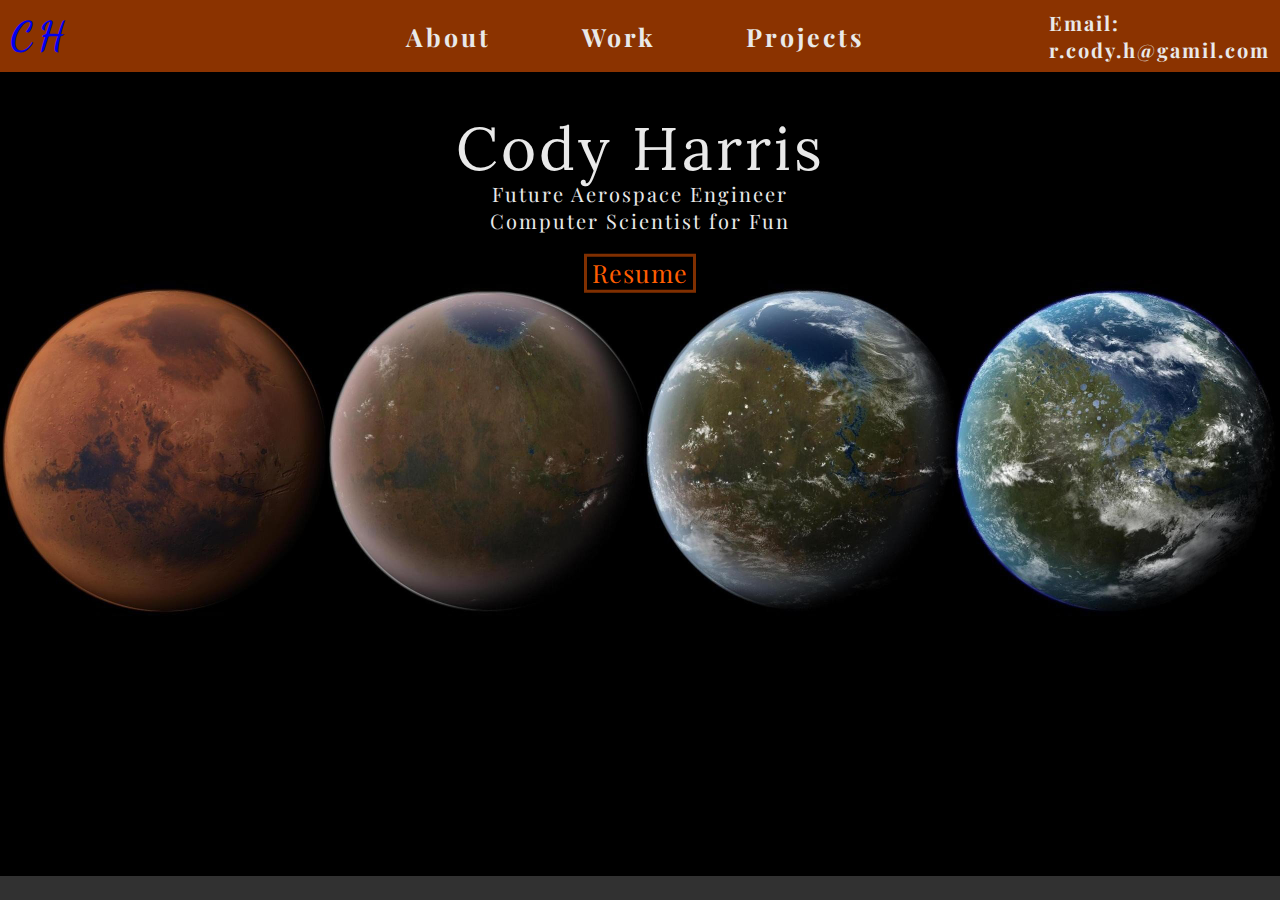
<file: index.html>
<!DOCTYPE html>
<html lang="en">
<head>
    <meta charset="UTF-8">
    <meta name="viewport" content="width=device-width, initial-scale=1.0">
    <link rel="stylesheet" href='styles1.css'>
    <link rel="preconnect" href="https://fonts.gstatic.com">
    <link href="https://fonts.googleapis.com/css2?family=Playfair+Display&display=swap" rel="stylesheet">
    <link href="https://fonts.googleapis.com/css2?family=Dancing+Script&display=swap" rel="stylesheet">
    <link href="https://fonts.googleapis.com/css2?family=Lora:ital@1&display=swap" rel="stylesheet">    
    <title>Welcome!</title>
</head>
<body>

    <nav>
        <div class="logo">
            <h4><a href="index.html">CH</a></h4>
        </div>
        <ul class='nav-links'>
            <li><a href="about.html">About</a></li>
            <li><a href="work.html">Work</a></li>
            <li><a href="projects.html">Projects</a></li>
            <li><p class="email1">Email: <br> r.cody.h@gmail.com</p></li>
        </ul>
        <div class="email2">
            <p>Email: <br> r.cody.h@gamil.com</p>
        </div>
        <div class="burger">
            <div class="line1"></div>
            <div class="line2"></div>
            <div class="line3"></div>
        </div>
    </nav>
    <script src="app.js"></script>

    <div class="container">
        <h1><br><br><a>Cody Harris</a></h1>
        <h3><br><a>Future Aerospace Engineer<br>Computer Scientist for Fun</a></h3>
        <a class="resume" href="resume.pdf" download="Cody Harris Resume">Resume</a>
        <img class="bg-image">
    </div>

</body> 
</html>
</file>
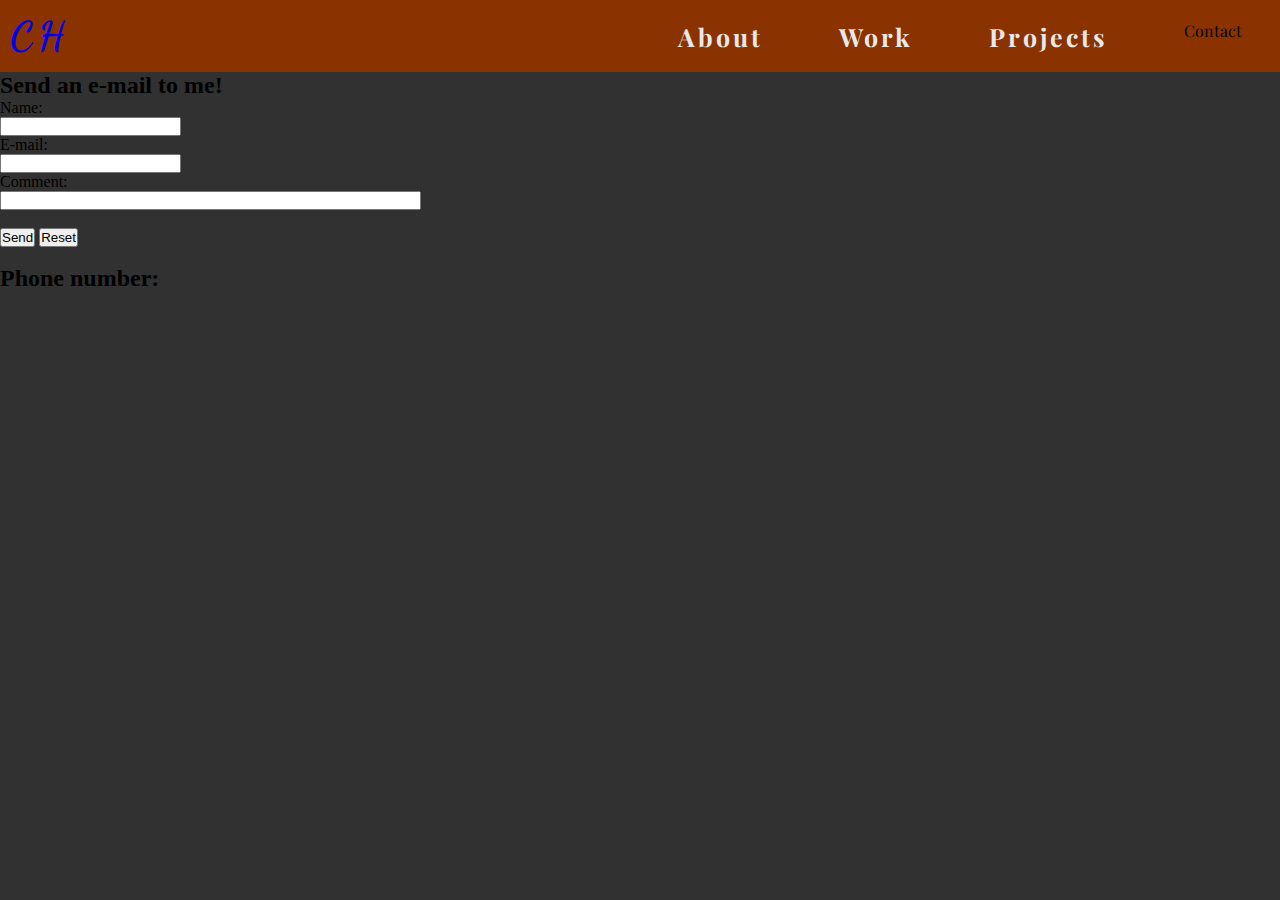
<file: contact.html>
<!DOCTYPE html>
<html lang="en">
<head>
    <meta charset="UTF-8">
    <meta name="viewport" content="width=device-width, initial-scale=1.0">
    <link rel="stylesheet" href='styles1.css'>
    <link rel="preconnect" href="https://fonts.gstatic.com">
    <link href="https://fonts.googleapis.com/css2?family=Playfair+Display&display=swap" rel="stylesheet">
    <link href="https://fonts.googleapis.com/css2?family=Dancing+Script&display=swap" rel="stylesheet">
    <title>Welcome!</title>
</head>
<body>
    <nav>
        <div class="logo">
            <h4><a href="index.html">CH</a></h4>
        </div>
        <ul class='nav-links'>
            <li><a href="about.html">About</a></li>
            <li><a href="work.html">Work</a></li>
            <li><a href="projects.html">Projects</a></li>
            <li class="contact">Contact</li>
        </ul>
        <div class="burger">
            <div class="line1"></div>
            <div class="line2"></div>
            <div class="line3"></div>

        </div>
    </nav>
    <script src="app.js"></script>

    <div class="email">
        <h2>Send an e-mail to me!</h2>

        <form action="mailto:r.cody.h@gmail.com" method="post" enctype="text/plain">
        Name:<br>
        <input type="text" name="name"><br>
        E-mail:<br>
        <input type="text" name="mail"><br>
        Comment:<br>
        <input type="text" name="comment" size="50"><br><br>
        <input type="submit" value="Send">
        <input type="reset" value="Reset">
        </form>
    </div>
    <div class="phone">
        <br>
        <h2>Phone number:</h2>

    </div>
</body> 
</html>
</file>
<file: styles1.css>
*{
    margin: 0px;
    padding: 0px;
    box-sizing: border-box;
}

body{
    background-color: rgb(49, 49, 49);
    overflow: hidden;
}

nav{
    display: flex;
    justify-content: space-between;
    align-items: center;
    min-height: 8vh;
    background-color: rgb(139, 51, 0);
    font-family: 'Playfair Display', serif;
}
nav a{
    text-decoration: none;
}


.logo{
    color: rgb(233, 233, 233);
    padding-left: 10px;
    text-transform: uppercase;
    text-align: center;
    letter-spacing: 5px;
    font-size: 40px;
    font-family: 'Dancing Script', cursive;
    cursor: pointer;
}
.logo, a:visited{
    color: rgb(233, 233, 233);
}
.logo, a:hover{
    color: rgb(0, 0, 0);
    transition: all 0.5s ease 0s;
}


.nav-links{
    display: flex;
    text-decoration: none;
    justify-content: space-around;
    margin-left: 19%;
    min-width: 10%;
    width: 50%;
    z-index: 99999;
}
.nav-links li{
    list-style: none;
}
.nav-links a{
    color: rgb(233, 233, 233);
    text-align: center;
    cursor: pointer;
    text-decoration: none;
    letter-spacing: 3px;
    font-size: 25px;
    font-weight: bold;
}
.nav-links, li a:visited{
    color: rgb(233, 233, 233);
}
.nav-links, li a:hover{
    color: rgb(0, 0, 0);
    transition: all 0.5s ease 0s;
}


.email1{
    display: none;
}

.email2{
    font-size: 20px;
    color: rgb(233, 233, 233);
    cursor: default;
    font-weight: bold;
    letter-spacing: 2px;
    padding-right: 10px;
}
.email2:hover{
    color: rgb(233, 233, 233)
}


.burger{
    display: none;
    cursor: pointer;
}
.burger div{
    width: 25px;
    height: 3px;
    background-color: rgb(233, 233, 233);
    margin: 5px;
    transition: all 0.4s ease;
}



.container {
    margin: 0 auto;
    position: relative;
    color:rgb(233, 233, 233);
    text-align: center;
    flex-direction: column;
    background-color:rgb(0, 0, 0);
}

.container h1{
    font-size: 60px;
    font-family: 'Lora', serif;
    text-decoration: none;
    font-weight: 200;
    letter-spacing: 3px;;
    position: absolute;
    top: 0;
    left: 50%;
    transform: translate(-50%, -50%);
}
.container h3{
    font-size: 20px;
    font-family: 'Playfair Display', serif;
    text-decoration: none;
    font-weight: 200;
    letter-spacing: 2px;;
    position: absolute;
    top: 15%;
    left: 50%;
    transform: translate(-50%, -50%);
}
.resume{
    color: rgb(255, 94, 0);
    font-size: 25px;
    font-family: 'Playfair Display', serif;
    text-decoration: none;
    font-weight: 200;
    letter-spacing: 1px;
    line-height: 90%;
    outline-style: solid;
    outline-color: rgba(255, 94, 0, 0.5);
    outline-width: 3px;
    outline-offset: 5px;
    position: absolute;
    top: 25%;
    left: 50%;
    transform: translate(-50%, -50%);
}

.container, h1 a:hover{
    color: rgb(233, 233, 233);
}
.container, h3 a:hover{
    color: rgb(233, 233, 233);
}
.resume:hover{
    color:rgba(255, 94, 0, 0.5);
}

.bg-image {
    width: 100%;
    padding-top: 62.5%;
    background-image: url('background.jpg');
    background-size: contain;
}


@media screen and (max-width: 1024px){
    .nav-links{
        width: 60%;
    }
}

@media screen and (max-width: 750px){
    body{
        overflow-x: hidden;
    }
    .nav-links{
        position: absolute;
        right: 0px;
        height: 92vh;
        top: 8vh;
        background-color: rgb(139, 51, 0);
        display: flex;
        flex-direction: column;
        align-items: center;
        width: 40%;
        transform: translateX(100%);
        transition: transform 0.5s ease-in;
        z-index: 99999;
    }
    .nav-links li{
        opacity: 0;
    }
    .nav-links a{
        font-size: 15px;
    }
    .email1{
        color:rgb(233, 233, 233);
        font-size: 15px;
    }
    .email2{
        display: none;
    }
    .burger{
        display: block;
    }

    .container h1{
        font-size: 20px;
        font-family: 'Lora', serif;
        text-decoration: none;
        font-weight: 200;
        letter-spacing: 3px;;
    }

    .container h3{
        font-size: 10px;
        font-family: 'Playfair Display', serif;
        text-decoration: none;
        font-weight: 200;
        letter-spacing: 3px;;
    }
}

.nav-active{
    transform: translateX(0%);
}



@keyframes navLinkFade{
    from{
        opacity: 0;
        transform: translateX(50px);
    }
    to{
        opacity: 1;
        transform: translateX(0px);
    }
}

.toggle .line1{
    transform: rotate(-45deg) translate(-5px,6px);
}
.toggle .line2{
    opacity: 0;
}
.toggle .line3{
    transform: rotate(45deg) translate(-5px,-6px);
}
</file>
